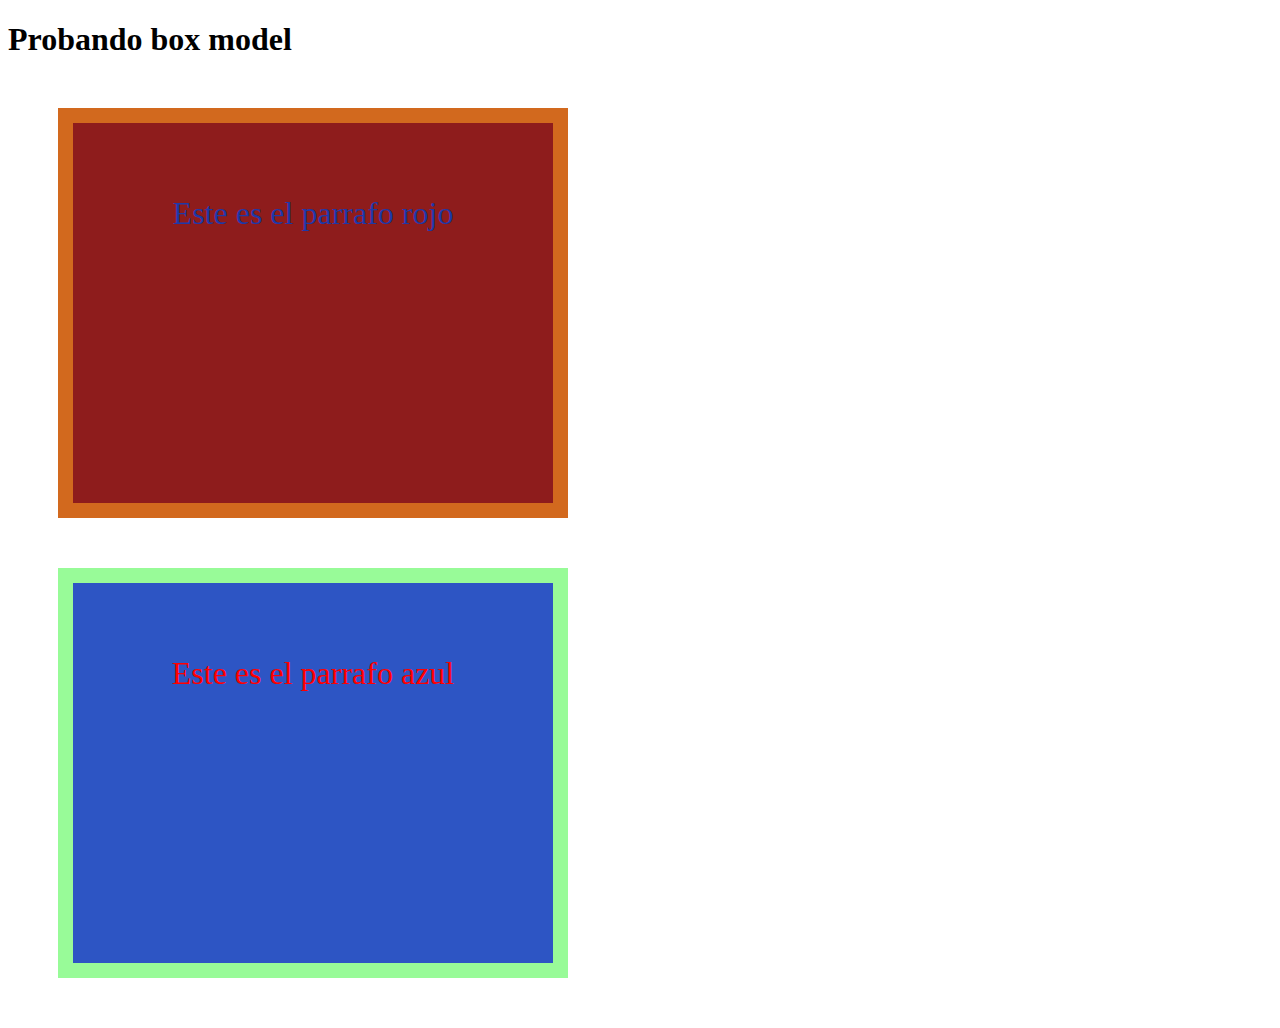
<file: index.html>
<!DOCTYPE html>
<html lang="en">
<head>
    <meta charset="UTF-8">
    <meta http-equiv="X-UA-Compatible" content="IE=edge">
    <meta name="viewport" content="width=device-width, initial-scale=1.0">
    <link rel="stylesheet" href="cajita.css">
    <title>boxmodel</title>

</head>
<body>
    <h1>Probando box model</h1>
    <div id="rojo"><p>Este es el parrafo rojo</p></div>
    <div id="azul"><p>Este es el parrafo azul</p></div>
</body>
</html>
</file>
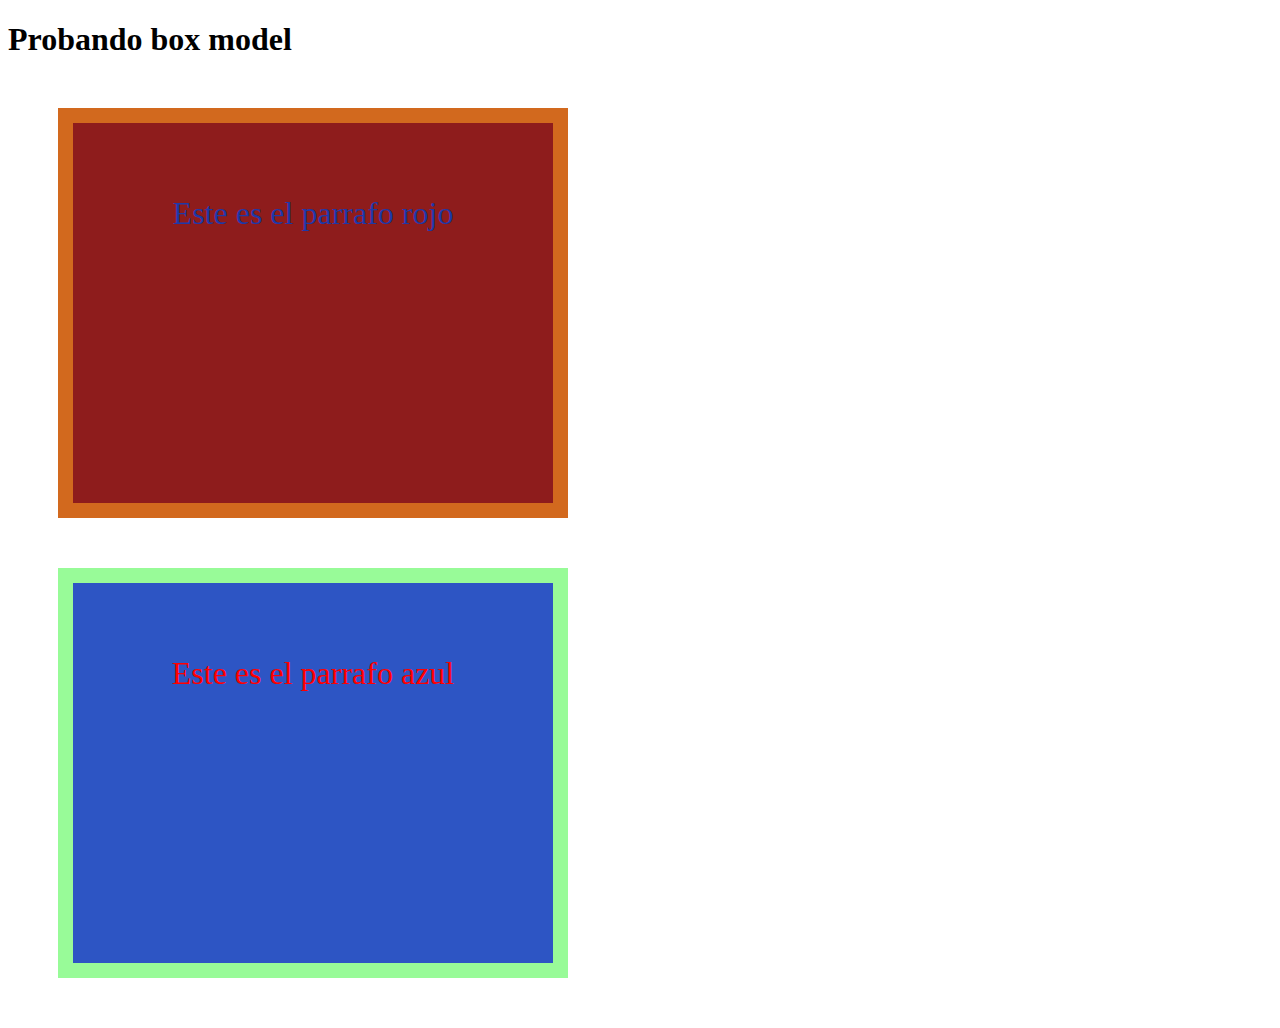
<file: caja.html>
<!DOCTYPE html>
<html lang="en">
<head>
    <meta charset="UTF-8">
    <meta http-equiv="X-UA-Compatible" content="IE=edge">
    <meta name="viewport" content="width=device-width, initial-scale=1.0">
    <link rel="stylesheet" href="cajita.css">
    <title>boxmodel</title>

</head>
<body>
    <h1>Probando box model</h1>
    <div id="rojo"><p>Este es el parrafo rojo</p></div>
    <div id="azul"><p>Este es el parrafo azul</p></div>
</body>
</html>
</file>
<file: cajita.css>
#rojo{height: 300px;width: 400px; 
    background-color: rgba(128, 0, 0, 0.891);
    font-size: 32px;
    border: 15px solid chocolate;
    padding:40px ;
    margin:50px ;
    color: rgba(15, 61, 188, 0.876);
    text-align: center;
}

#azul{height: 300px;width: 400px; 
    background-color: rgba(15, 61, 188, 0.876);
    font-size: 32px;
    border:15px solid palegreen ;
    padding:40px ;
    margin:50px;
    color: red;
    text-align: center;
}
</file>
